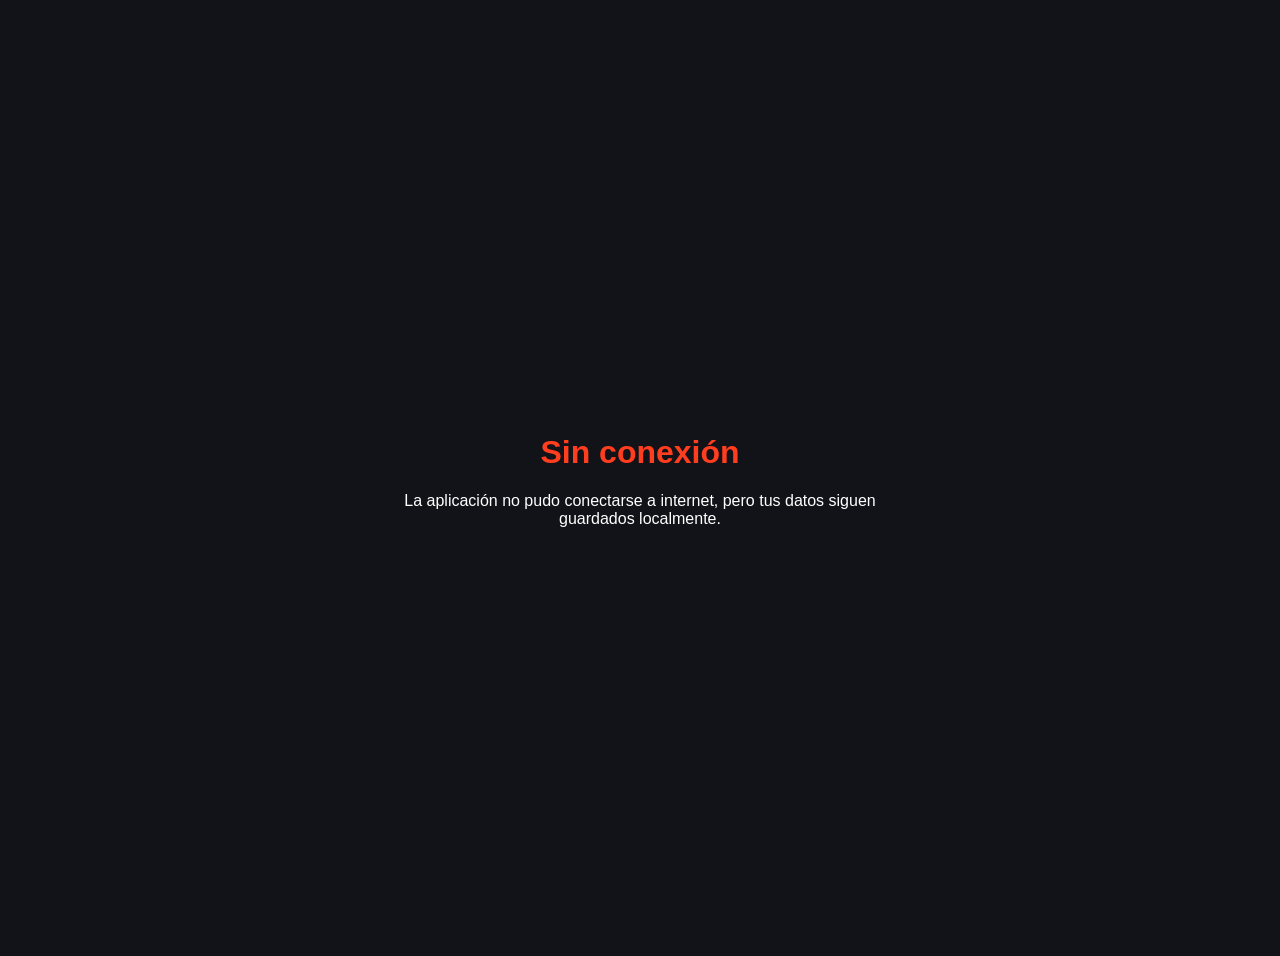
<file: offline.html>
<!DOCTYPE html>
<html lang="es">
<head>
  <meta charset="UTF-8">
  <title>Sin conexión</title>
  <style>
    body {
      background: #111318;
      color: white;
      font-family: Arial;
      display: flex;
      align-items: center;
      justify-content: center;
      height: 100vh;
      text-align: center;
      padding: 20px;
    }

    .box {
      max-width: 500px;
    }

    h1 {
      color: #FF3D1F;
    }
  </style>
</head>
<body>
  <div class="box">
    <h1>Sin conexión</h1>
    <p>
      La aplicación no pudo conectarse a internet,
      pero tus datos siguen guardados localmente.
    </p>
  </div>
</body>
</html>
</file>
